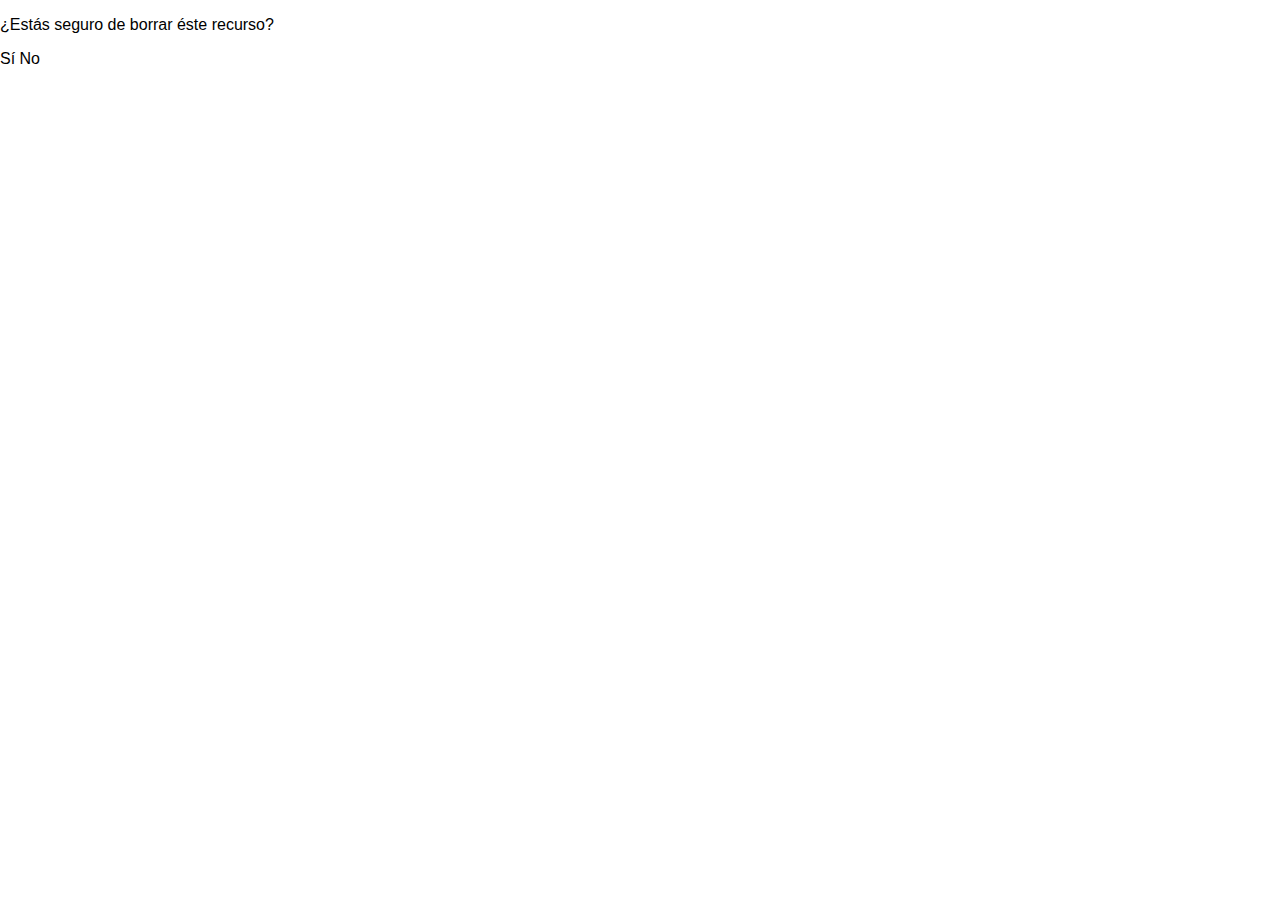
<file: templates/msg_company.html>
<!DOCTYPE html>
<html lang="en">
<head>
    <meta charset="UTF-8">
    <meta name="viewport" content="width=device-width, initial-scale=1.0">
    <link rel="stylesheet" href="/css/style.css">
    <title>Document</title>
</head>
<body>
    <div class="msg_company">
        <div class="caja">
            <div>
                <p> ¿Estás seguro de borrar éste recurso? </p>
            </div>
            <div class="delete_a">
                <a class="anchor_delete" href="router.php?borrarDesarrolladora"> Sí </a> 
                <a class="anchor_delete" href="company"> No </a>
            </div>
        </div>
    </div> 
</body>
</html>
</file>
<file: css/style.css>
body{
    margin: 0 auto;
    font-family: 'Fjalla One', sans-serif;
    color: black;
}
.home{
    display: flex;
    flex-direction: column;
    align-items: center;
    justify-content: center;
    height: 100vh; /* 100% de la altura del viewport */
    background-image: url("../images/home.jpg");
    background-size: cover;
    background-position: center;
    text-align: center;
    color: white;
}
header{
    display: flex;
    background-color: #0a051d;
    height: 125px;
    border-bottom: 1px solid #0aabba;
}
.header_div_uno{
    width: 70%;
}
.header_div_dos{
    width: 30%;
    display: flex;
    justify-content: center;
    align-items: center;
}
.lista_plataformas{
    display: flex;
    width: 100%;
    justify-content: space-evenly;
    margin: 0 auto;
    padding: 0;
}
h3{
    font-size: 25px;
}


#logo{
    width: 80px;
    height: auto;
    margin-top: 5px;
    margin-left: 5%;
}
h1{
    margin-top: 0;
    margin-left: 3%;
    font-family: 'Orbitron', sans-serif;
    font-size: 20px;
    color: white;
    text-shadow: 2px 2px 2px red
    
}

nav{
    display: flex;
    justify-content: space-around;
    background-color: #140a3a;
    position: relative;
    height: 25px;
    border-bottom: 1px solid black;
    
}
.lista{
    display: none;
}
.showLista{
    display: block;
    position: absolute;
    padding: 0 auto;
    width: 33%;
    margin: 0 auto;
}
li {
    list-style: none;
    
}
i{
    color: white;
}
a{
    text-decoration: none;
    color:black;
    
    
}
.divBox{
    width: 20%;
    margin: 0;
    padding: 0;

}
.btn_nav{
    width: 100%;
    height: 25px;
    border: none;
    margin: 0 auto;
    padding: 0 auto;
    background-color: transparent;
    font-size: medium;
    color: white;
}
.a_nav{
    color: white;
    width: 100%;
}
.btn_nav:hover,
.btn_nav:hover .a_nav {
    background-color: #5532dc;
    color: #140a3a;
   
    
}
.section_container{
    width: 90%;
    margin: 0 auto;
    padding: 40px;
    margin-top: 15px;
    margin-bottom: 15px;
    

}
.company{
    width: 100%;
    display: flex;
}
.imagenCompany{
    width: 50%;
    
}
.imagenCompany img{
    width: 100%;
}
.textCompany{
    width: 50%;
    padding: 10px;   
}
.bton_ver_mas_container{
    display: flex;
    justify-content: center;
}
.btnVer_mas{
    
    width: 60px;
    height: 40px;
    background-color: #5532dc;
    border: none;
    color: white;
}

hr{
    color: black;
    margin: 1px solid black;
}

.container_cards{
    display: flex;
    flex-wrap: wrap;
    margin-left: 50px;
    margin-top: 20px;
}
.card_container{
    width: 210px;
    background-color: rgb(228, 222, 222);
    border-radius: 5px;
    border: 2px solid #534f64;
    margin: 10px 10px 10px 10px;
    
    

}
.img_card{
    width: auto;
    height: 330px;
}
.img_card img{
    width: 100%;
    height: 330px;
    
}
.card_text{
    width:  auto;
    height: auto;
    
}
.card_text h4{
    margin-top: 0;
}
.btnJuego{
   display: flex;
   justify-content: space-around;
   
}
.btn_juegos{
    width: 50px;
    background-color: #8155eb;
    font-size: 15px;
    text-align: center;
    border-radius: 2px;

}
.bton_ver_mas_container{
    display: flex;
    justify-content: space-around;
    margin-top: 40px;
    margin-bottom: 20px;
}

.btn_anchor{
    width: 23%;
    height: auto;
    background-color: #8155eb;
    color: white;
    text-align: center;
    border-radius: 4px;
    box-shadow: 2px 2px 2px #5532dc ;
}

.oneCompany{
    margin-top: 60px;
    display: flex;
    flex-wrap: wrap;
    justify-content: center;
    align-items: center;
}
.oneCompanyBox img{
    width: 800px;
    display: flex;
    justify-content: center;
    align-items: center;
}
.oneCompanyText{
    width: 800px;
    text-align: center;
}
.oneCompany .img_game{
    width: 300px;
    height: auto;
}
.form_container{
    display: flex;
    justify-content: center;
    align-items: center;
    margin-top: 50px;
    text-align: center;
    
}
.form_container p{
    font-style: italic;
    font-size: 15px;
}
.logo_form{
    display: flex;
    justify-content: center;
    align-items: center;
    margin-right: 10px;
    margin-top: 15px;
}
.logo_form img{
    width: 100%;
    height: auto;
    
}
.form_container input, label{
    display: block;
    margin: 10px auto 10px ;
}
.formulario{
    width: 300px;
    height: 350px ;
    background: linear-gradient(to bottom, #0a051d, #140a3a);
    color: white;
    border-radius: 5px;
    box-shadow: 2px 2px 2px #0a051d;
}
.formulario button{
    background-color: #8155eb;
    color: white;
    text-align: center;
    border-radius: 4px;
    box-shadow: 2px 2px 2px #0aabba ;
}
.formulario textarea{
    display: block;
    width: 296px;
    height: 200px;
}
.deleteCompany{
    display: flex;
    justify-content: center;
    align-items: center;
    
}

.msg_box{
   width: 500px; 
   height: 300px;
   background-color:#d4cbf1;
   color: black;
   border-radius: 5px;
   margin-left: 30%;
   text-align: center;
    
}
.p_error{
    border: 2px solid red;
    border-radius: 5px;
    font-size: medium;
    background-color: #0a051d;
    color: #5532dc;
}
.mensaje{
    width: 500px; 
    height: 600px;
    margin-left: 30%;
    margin-top: 200px;
   
}


.mensaje_box2{
    display: flex;
    justify-content: center;
    align-items: center;
    flex-wrap: nowrap;
    background-color:#d4cbf1;
    color: black;
    border-radius: 5px;
    
}
.anchor_delete_msg{
    background-color: #5532dc;
    width: 50% ;
    color: white;
}

.box_btn_agregar{
    display: flex;
    justify-content: center;
    align-items: center;
    
}
.btn_agregar{
    width: 200px;
    background-color: #8155eb;
    color: white;
    text-align: center;
    border-radius: 4px;
    box-shadow: 2px 2px 2px #5532dc;
    margin-top: 20px;
    margin-bottom: 30px;
}
.formCompany{
    display: flex;
    justify-content: center;
    align-items: center;
    margin-top: 40px;
}
.formCompany #texto{
    width: 300px;
    height: 200px;
}
.formCompany form{
    text-align: center;
    background: linear-gradient(to bottom, #8155eb, #140a3a, #5532dc );
    color: white;
    border-radius: 5px;
}
.formCompany textarea{
    display: block;
    max-width : auto;
}
.btn_form_company{
    background-color: #8155eb;
    color: white;
    text-align: center;
    border-radius: 4px;
    box-shadow: 2px 2px 2px #5532dc ;
}
.grupo{
    display: flex;
    justify-content: space-around;

}
.h1_footer{
    color: white;
}
footer{
    background: linear-gradient(to bottom, #0a051d, #140a3a); 
    color: white;
}
</file>
